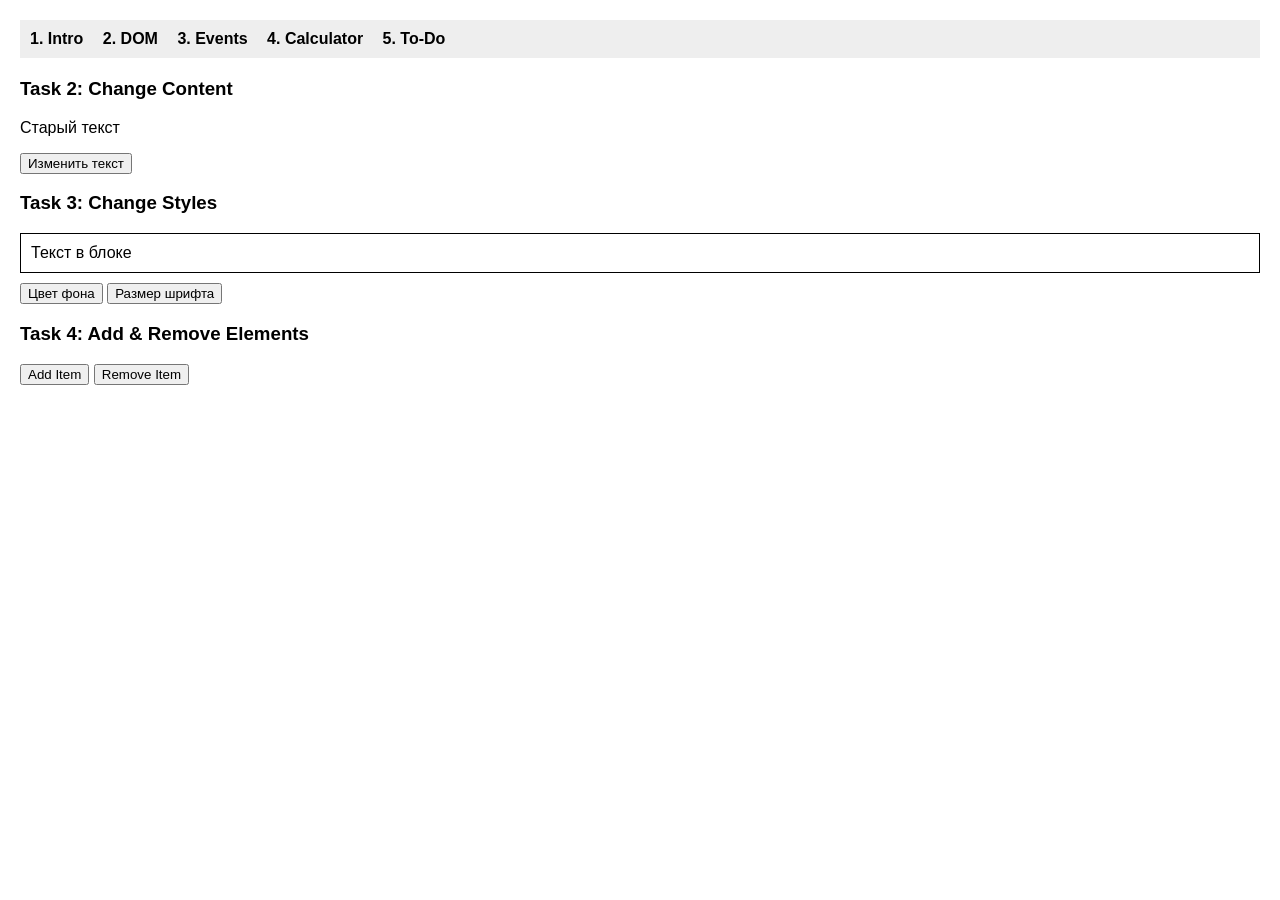
<file: Css2/dom.html>
<!doctype html>
<html>
  <head>
    <meta charset="UTF-8" />
    <title>Task 2, 3, 4</title>
    <link rel="stylesheet" href="style.css" />
  </head>
  <body>
    <nav>
      <a href="index.html">1. Intro</a>
      <a href="dom.html">2. DOM</a>
      <a href="events.html">3. Events</a>
      <a href="calc.html">4. Calculator</a>
      <a href="todo.html">5. To-Do</a>
    </nav>

    <!-- Task 2 -->
    <h3>Task 2: Change Content</h3>
    <p id="p1">Старый текст</p>
    <button id="b1">Изменить текст</button>

    <!-- Task 3 -->
    <h3>Task 3: Change Styles</h3>
    <div id="d1" style="padding: 10px; border: 1px solid black; margin: 10px 0">
      Текст в блоке
    </div>
    <button id="b2">Цвет фона</button>
    <button id="b3">Размер шрифта</button>

    <!-- Task 4 -->
    <h3>Task 4: Add & Remove Elements</h3>
    <ul id="ul1"></ul>
    <button id="b4">Add Item</button>
    <button id="b5">Remove Item</button>

    <script src="dom.js"></script>
  </body>
</html>
</file>
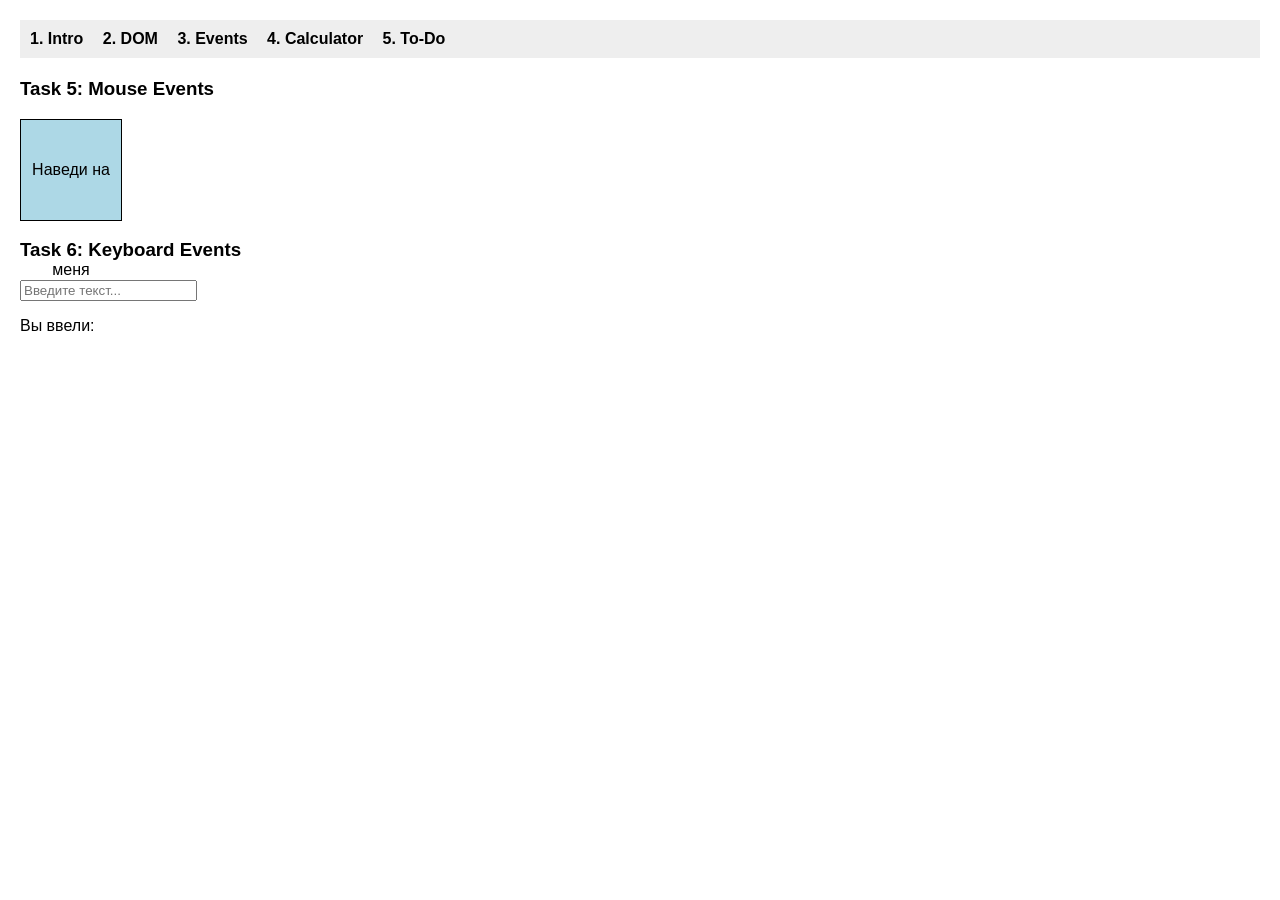
<file: Css2/events.html>
<!doctype html>
<html>
  <head>
    <meta charset="UTF-8" />
    <title>Task 5, 6</title>
    <link rel="stylesheet" href="style.css" />
  </head>
  <body>
    <nav>
      <a href="index.html">1. Intro</a>
      <a href="dom.html">2. DOM</a>
      <a href="events.html">3. Events</a>
      <a href="calc.html">4. Calculator</a>
      <a href="todo.html">5. To-Do</a>
    </nav>

    <!-- Task 5 -->
    <h3>Task 5: Mouse Events</h3>
    <div id="box" class="box">Наведи на меня</div>

    <!-- Task 6 -->
    <h3>Task 6: Keyboard Events</h3>
    <input id="inp" type="text" placeholder="Введите текст..." />
    <p>Вы ввели: <span id="out"></span></p>

    <script src="events.js"></script>
  </body>
</html>
</file>
<file: Css2/style.css>
body {
  font-family: sans-serif;
  margin: 20px;
}
nav {
  margin-bottom: 20px;
  background: #eee;
  padding: 10px;
}
nav a {
  margin-right: 15px;
  text-decoration: none;
  color: black;
  font-weight: bold;
}
.box {
  width: 100px;
  height: 100px;
  border: 1px solid black;
  background: lightblue;
  text-align: center;
  line-height: 100px;
  cursor: pointer;
}
.btn {
  margin: 5px;
  padding: 5px 10px;
}
</file>
